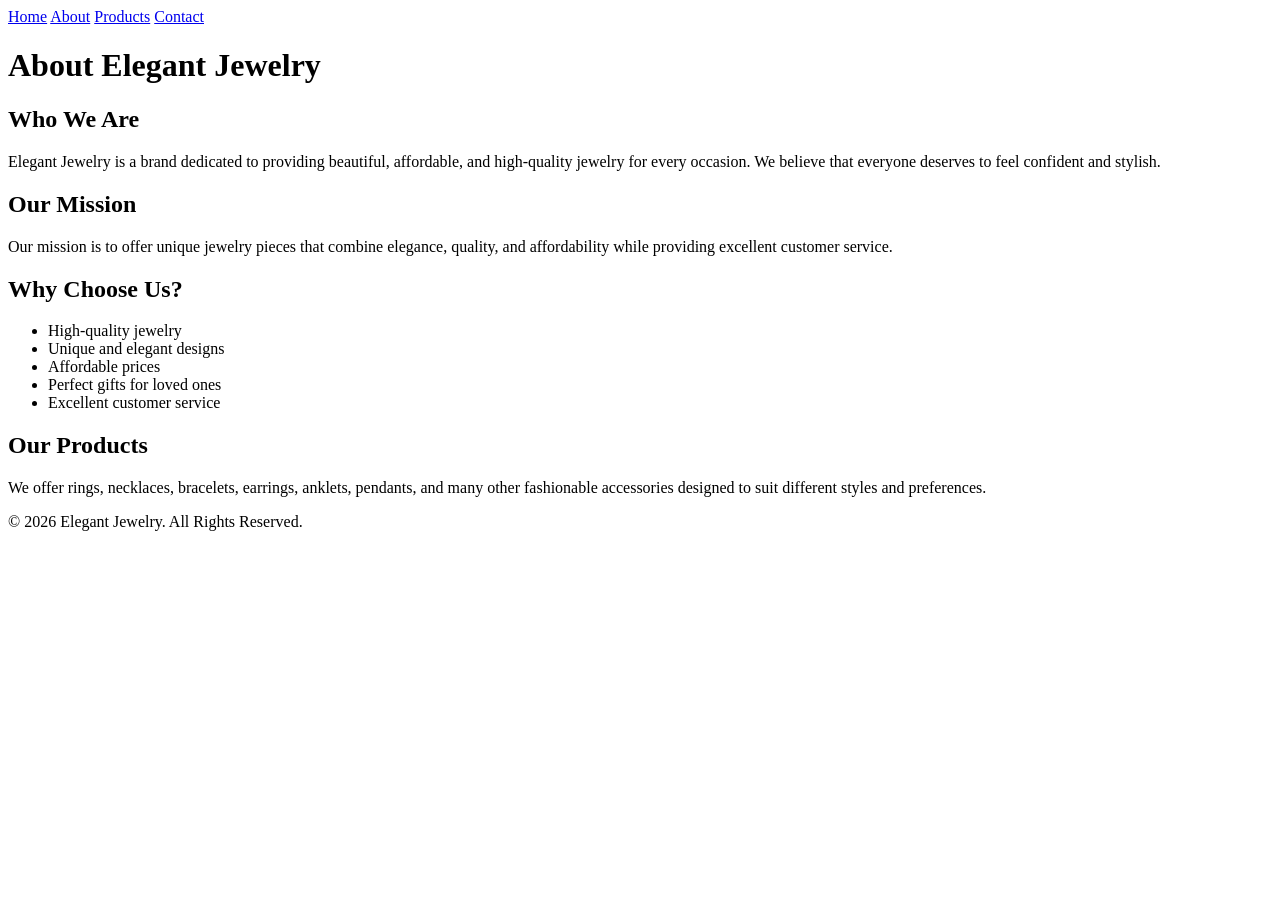
<file: about.html>
<!DOCTYPE html>
<html>
<head>
    <title>About Us - Elegant Jewelry</title>
</head>
<body>

<nav>
    <a href="index.html">Home</a>
    <a href="about.html">About</a>
    <a href="products.html">Products</a>
    <a href="contact.html">Contact</a>
</nav>

<h1>About Elegant Jewelry</h1>

<h2>Who We Are</h2>
<p>
    Elegant Jewelry is a brand dedicated to providing beautiful,
    affordable, and high-quality jewelry for every occasion.
    We believe that everyone deserves to feel confident and stylish.
</p>

<h2>Our Mission</h2>
<p>
    Our mission is to offer unique jewelry pieces that combine
    elegance, quality, and affordability while providing excellent
    customer service.
</p>

<h2>Why Choose Us?</h2>
<ul>
    <li>High-quality jewelry</li>
    <li>Unique and elegant designs</li>
    <li>Affordable prices</li>
    <li>Perfect gifts for loved ones</li>
    <li>Excellent customer service</li>
</ul>

<h2>Our Products</h2>
<p>
    We offer rings, necklaces, bracelets, earrings, anklets,
    pendants, and many other fashionable accessories designed
    to suit different styles and preferences.
</p>

<footer>
    <p>&copy; 2026 Elegant Jewelry. All Rights Reserved.</p>
</footer>

</body>
</html>
</file>
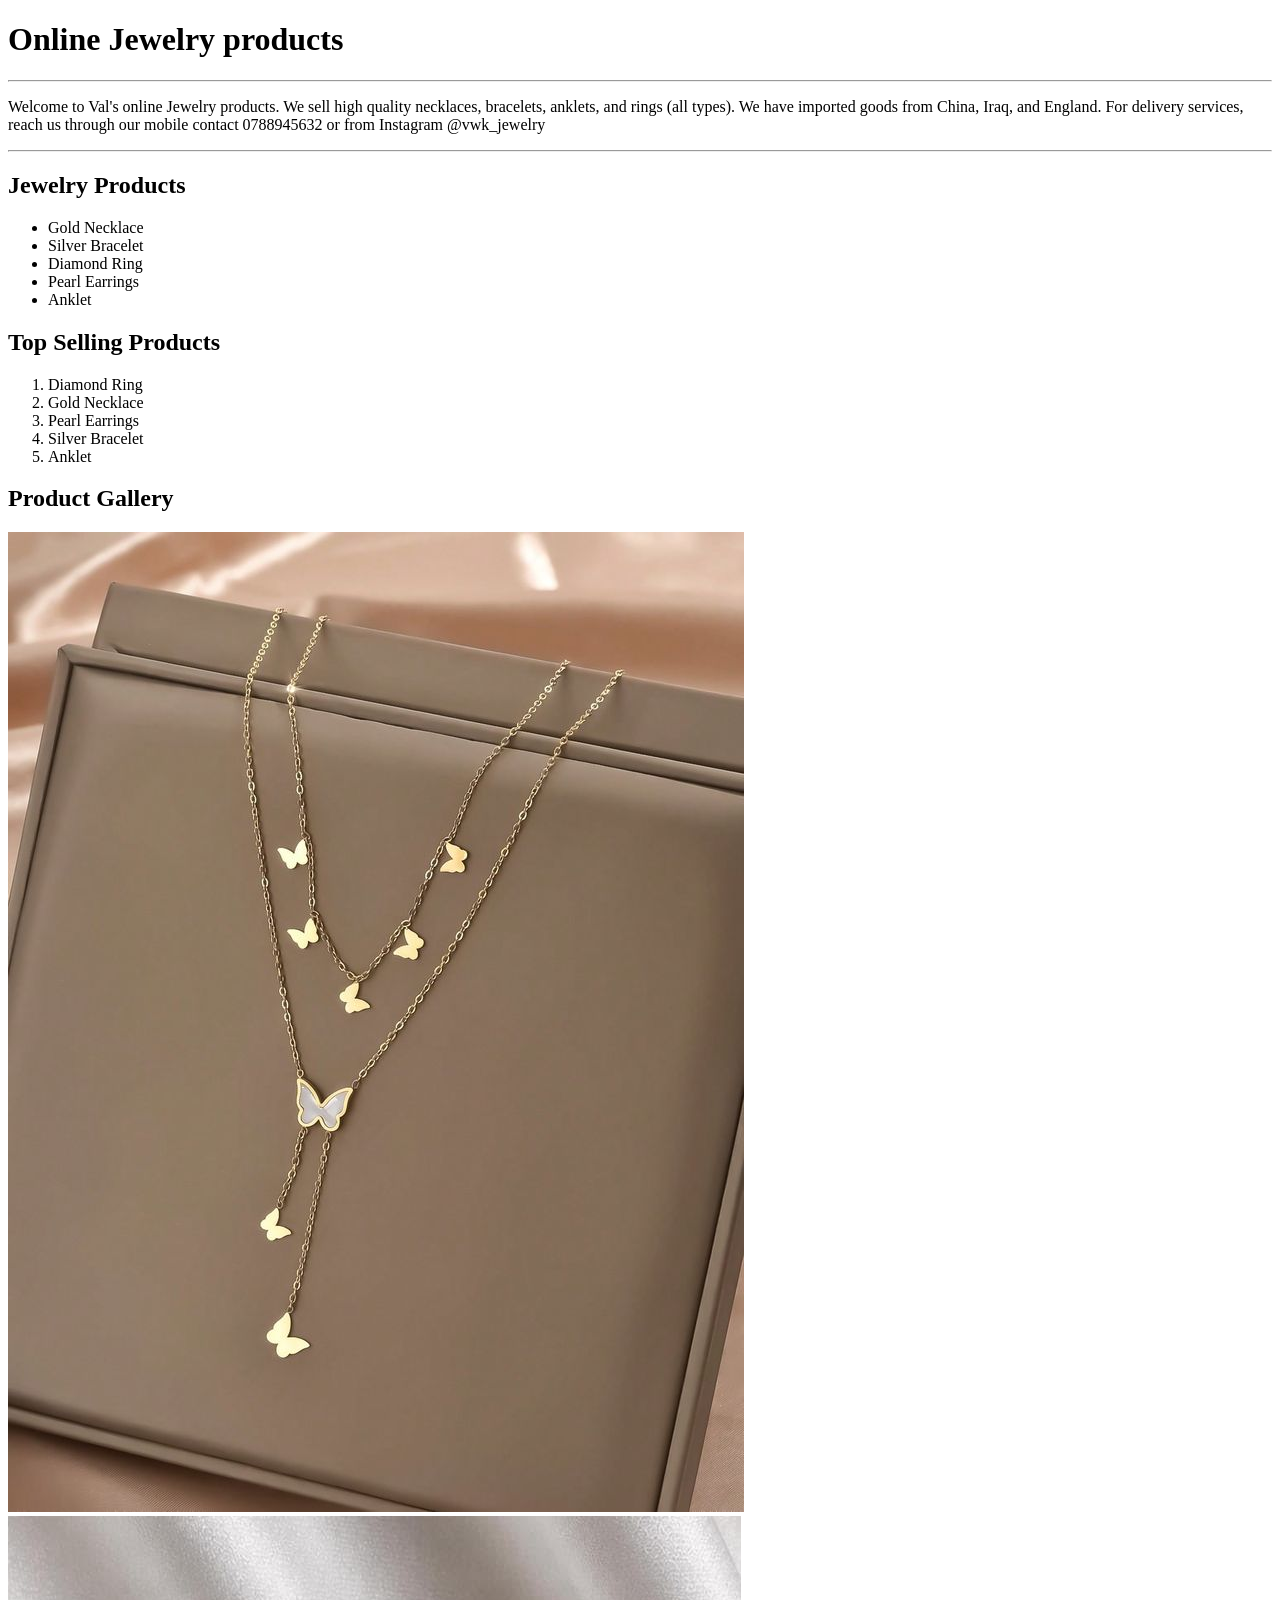
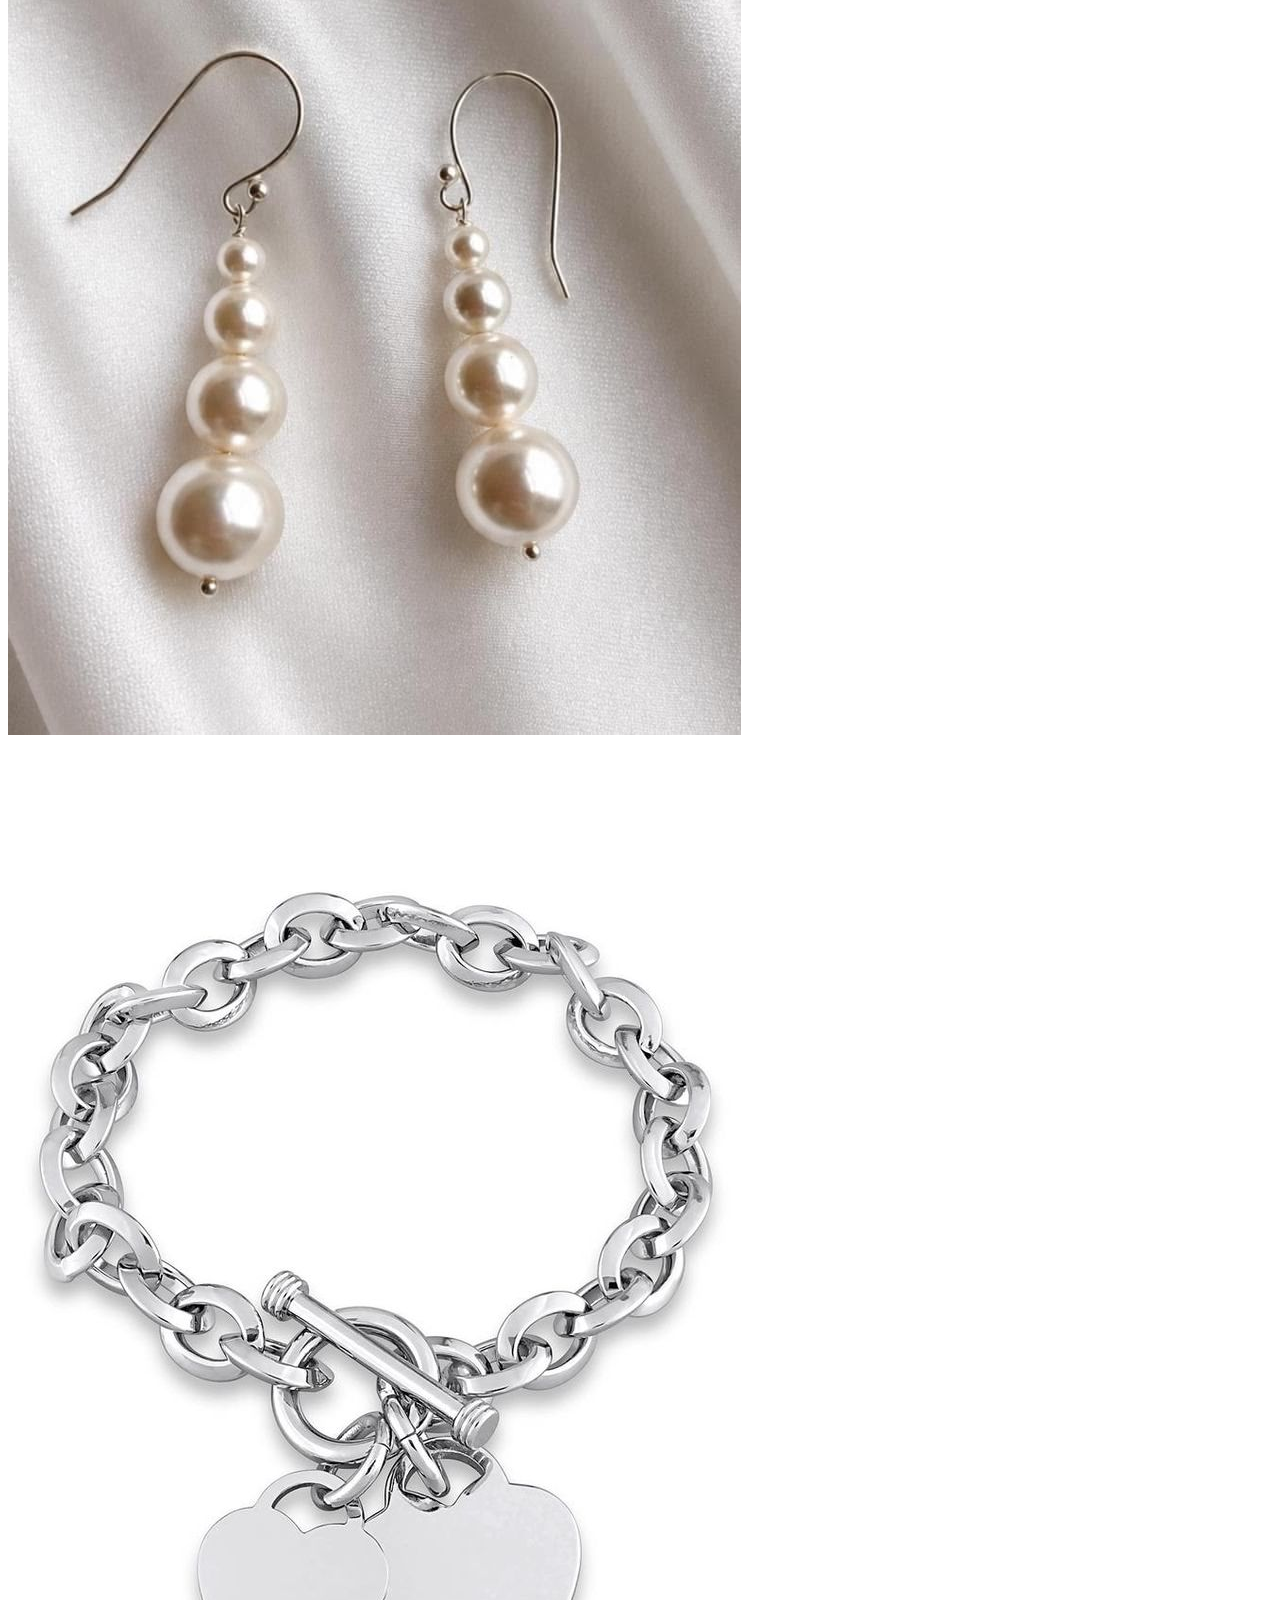
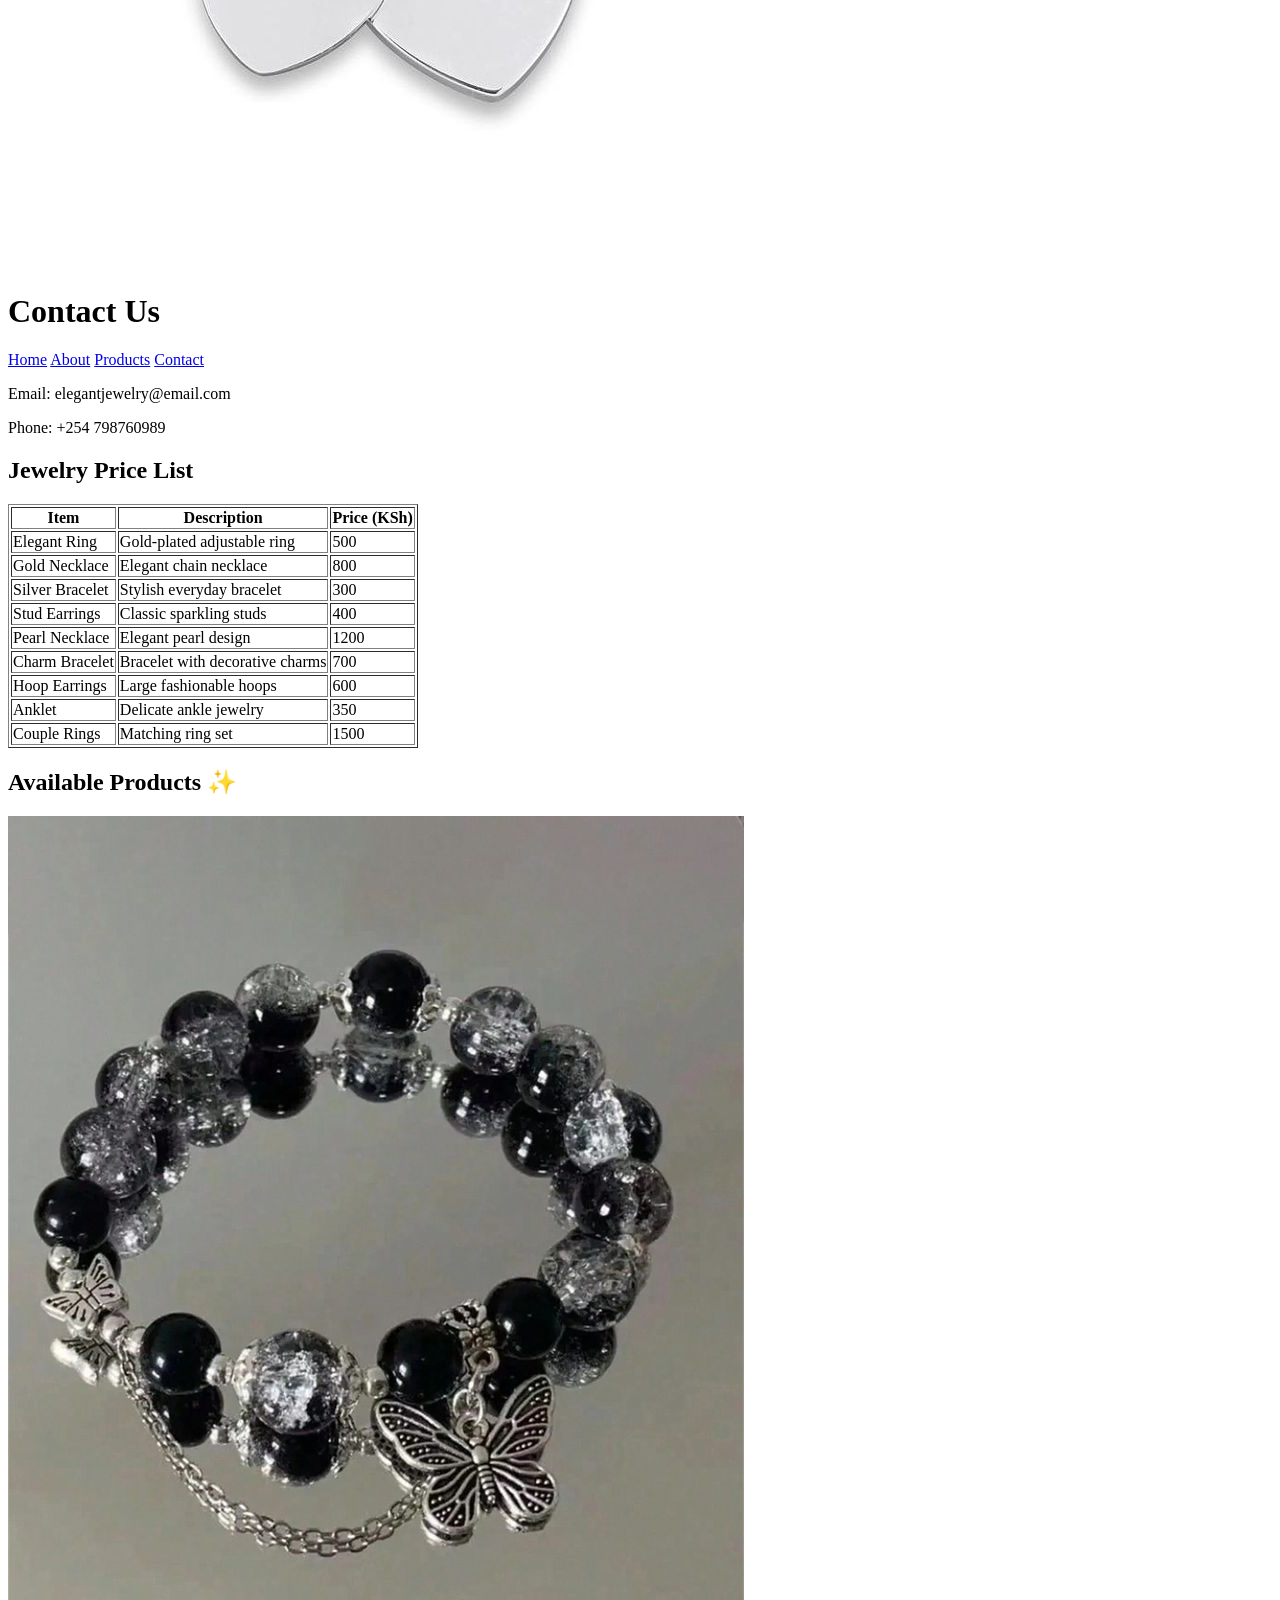
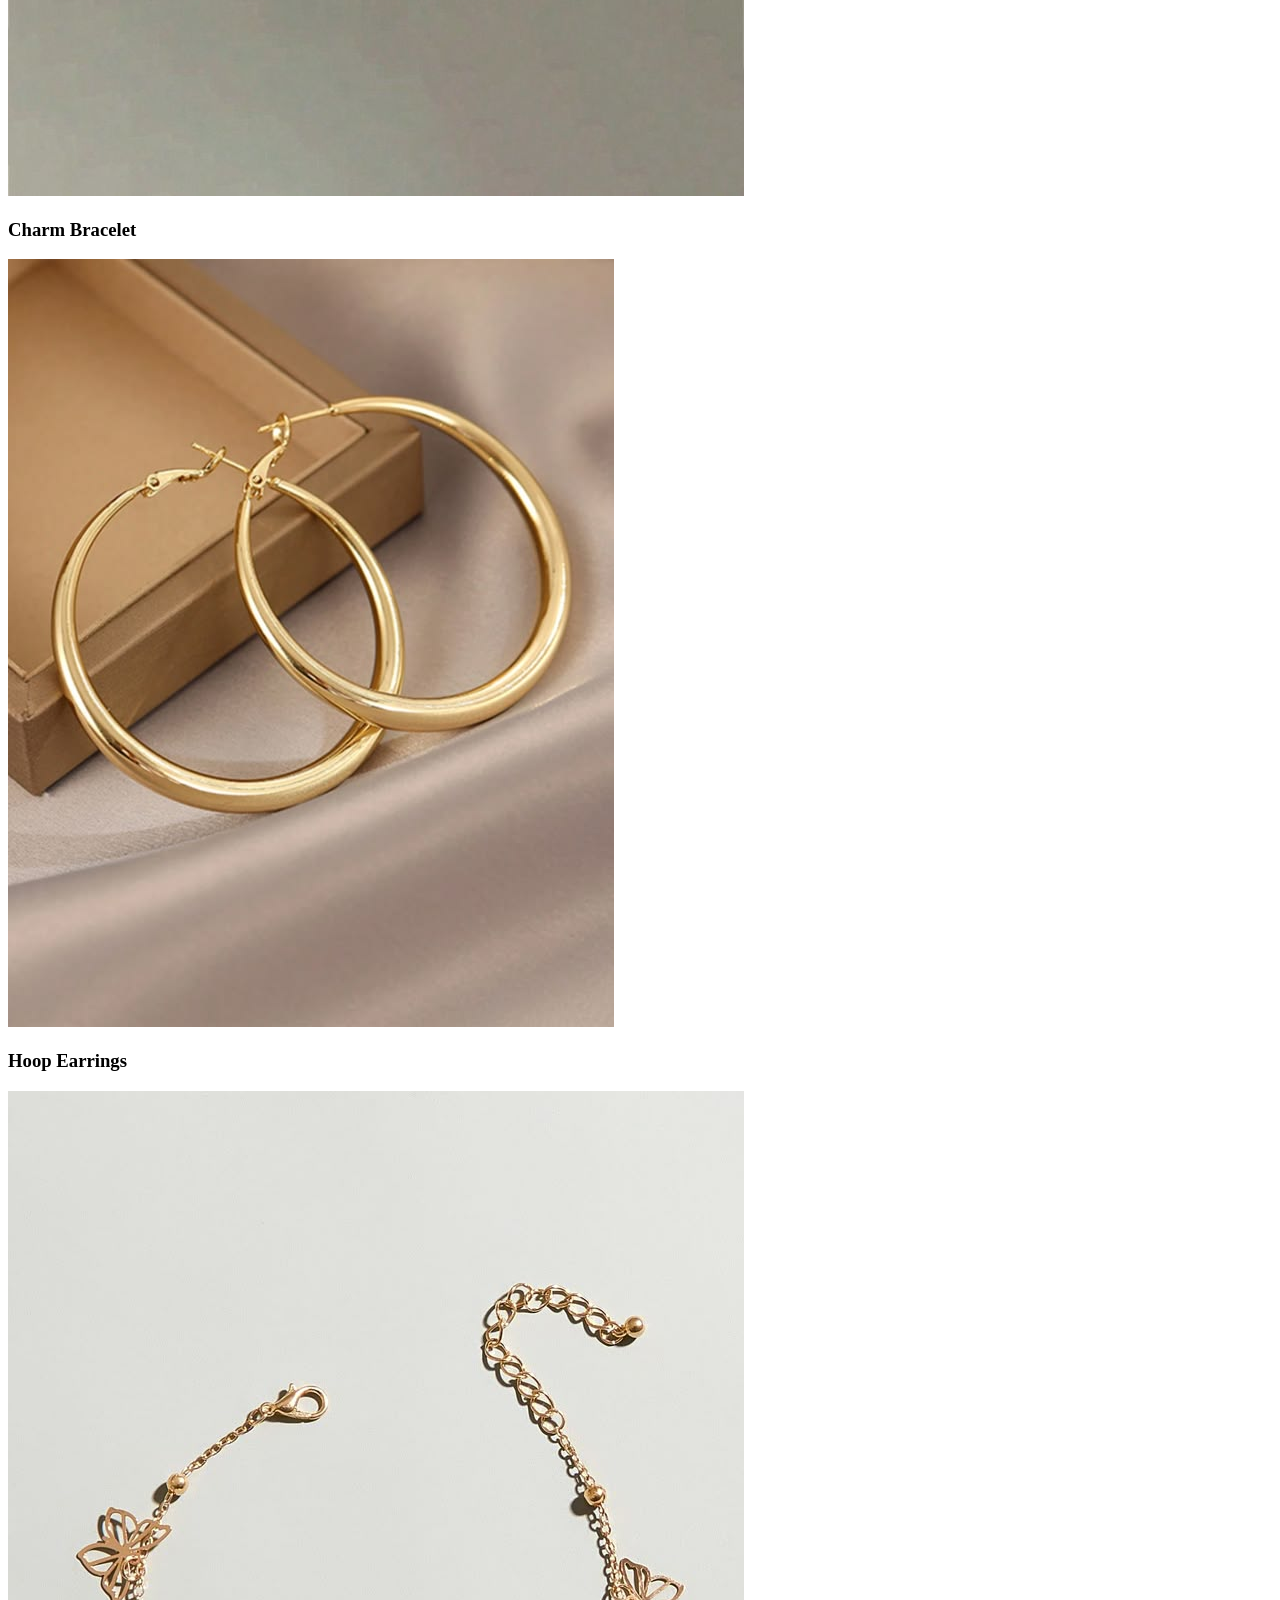
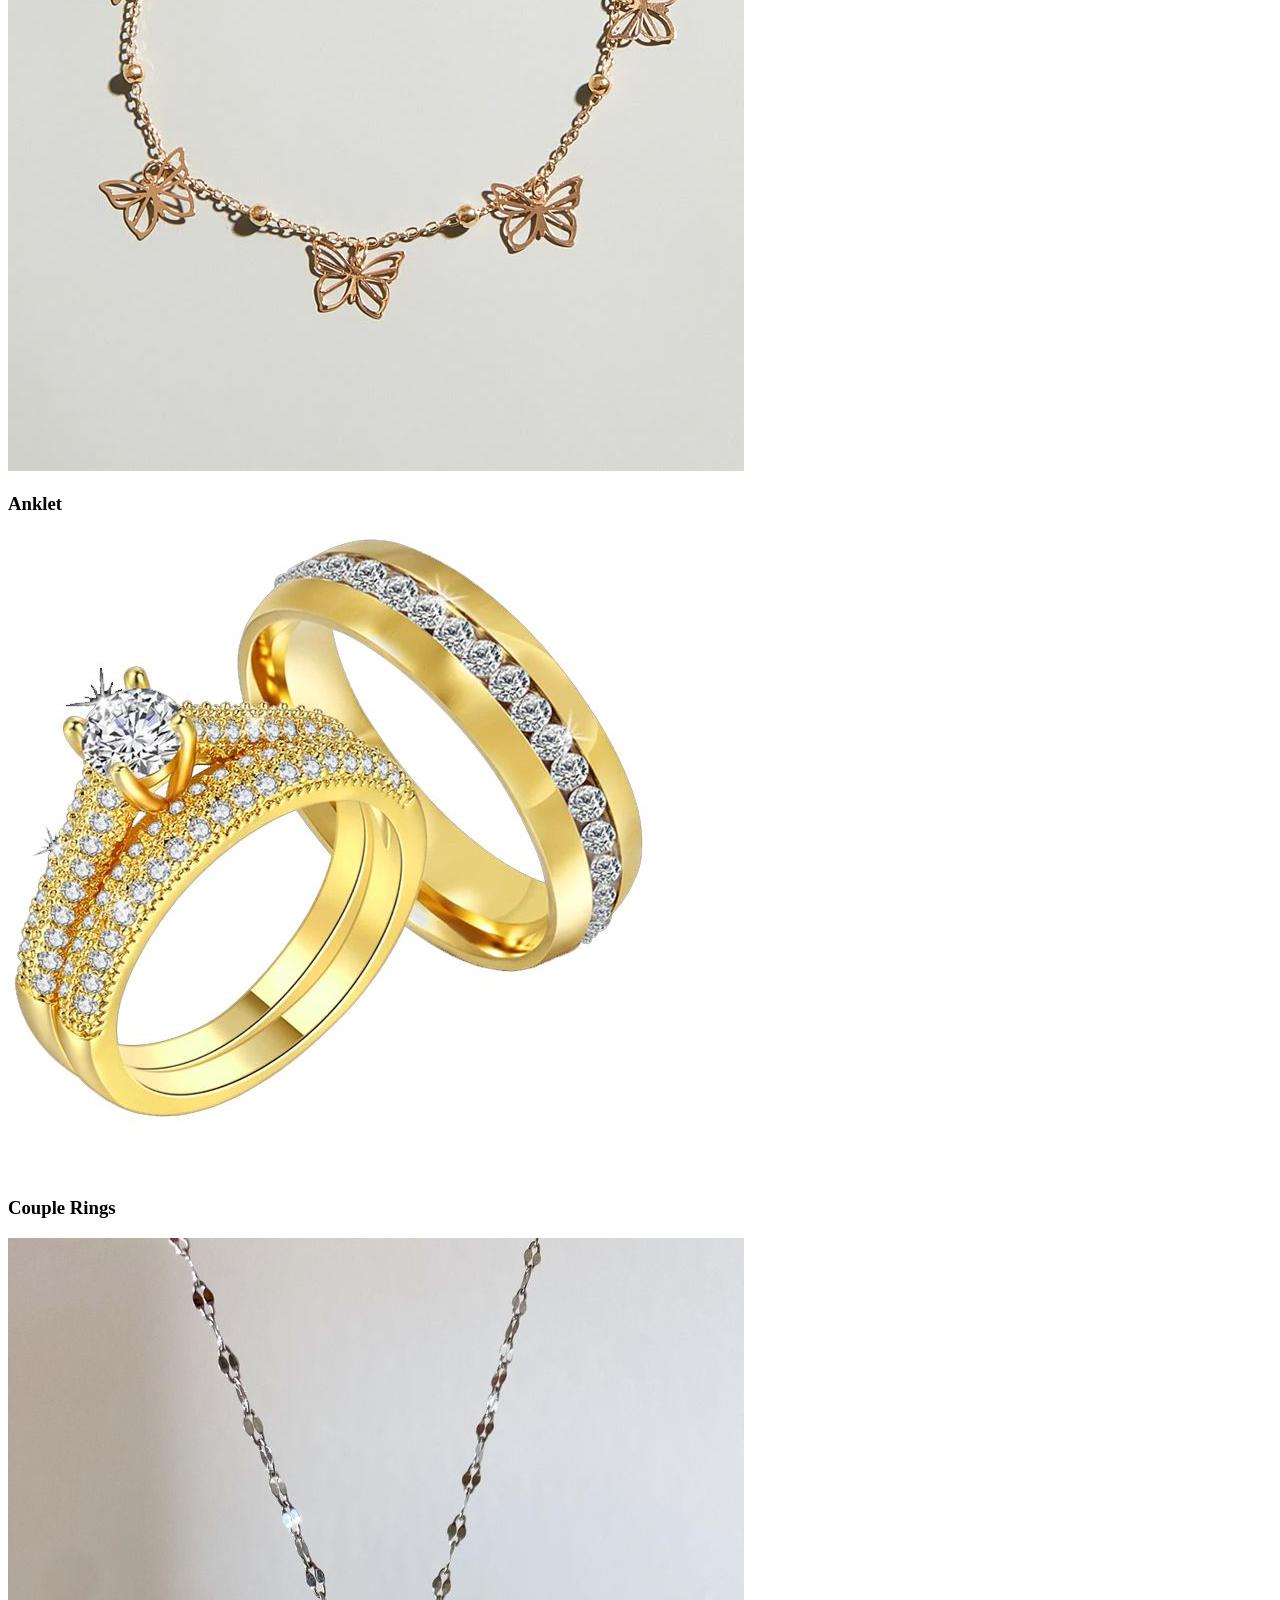
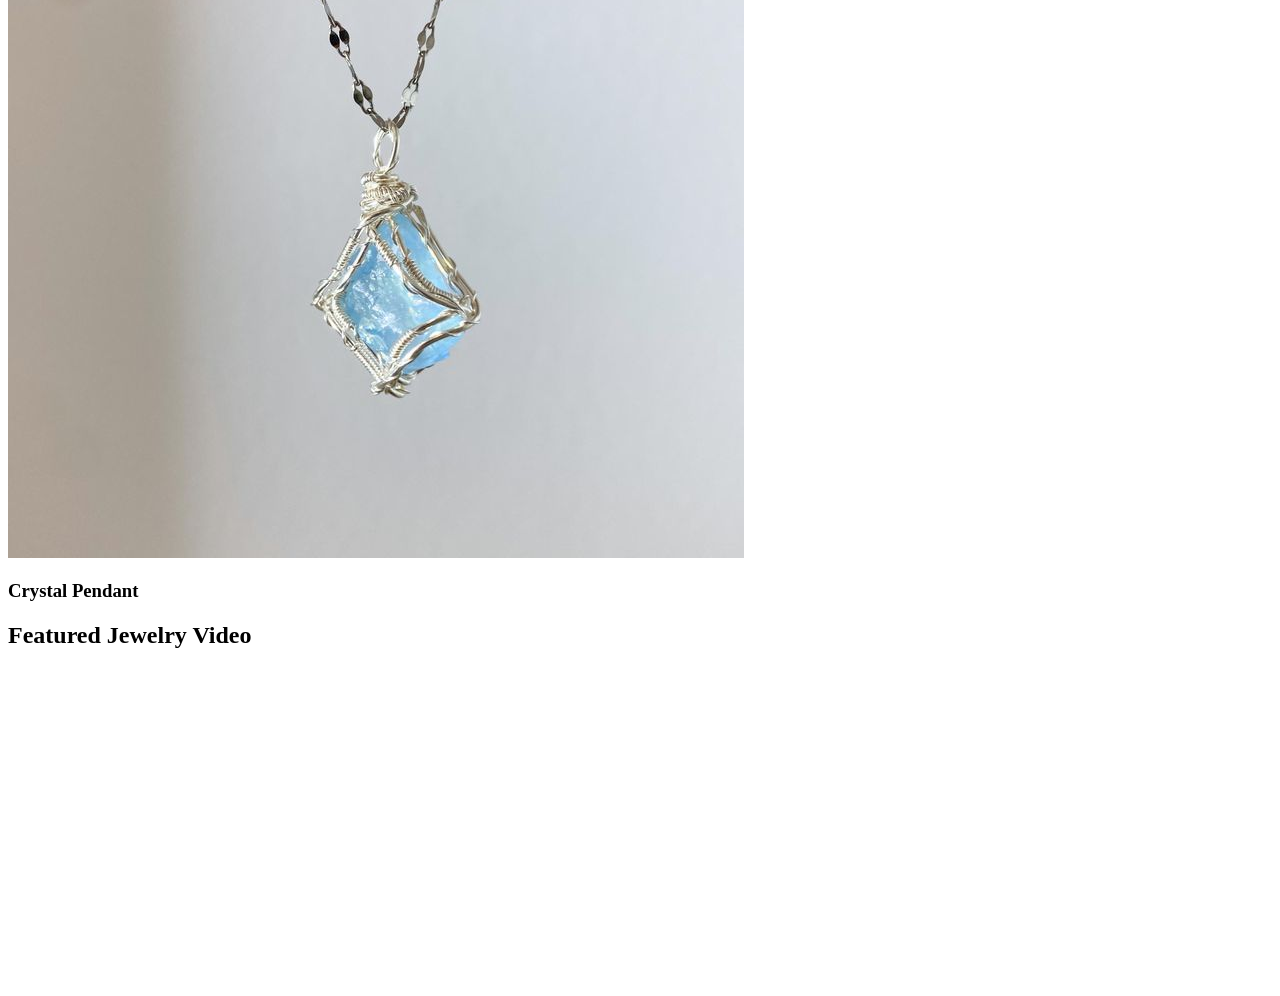
<file: home.html>
<!DOCTYPE html>
<html>
<head>
    <title>Val's Online Jewelry</title>
</head>
<body>

    <h1>Online Jewelry products</h1>
    <hr>
    
    <p>Welcome to Val's online Jewelry products. 
    We sell high quality necklaces, bracelets, anklets, and rings (all types).
    We have imported goods from China, Iraq, and England.
    For delivery services, reach us through our mobile contact 0788945632 or from Instagram @vwk_jewelry</p>
    <hr>

    <h2>Jewelry Products</h2>
    <ul>
        <li>Gold Necklace</li>
        <li>Silver Bracelet</li>
        <li>Diamond Ring</li>
        <li>Pearl Earrings</li>
        <li>Anklet</li>
    </ul>

    <h2>Top Selling Products</h2>
    <ol>
        <li>Diamond Ring</li>
        <li>Gold Necklace</li>
        <li>Pearl Earrings</li>
        <li>Silver Bracelet</li>
        <li>Anklet</li>
    </ol>

    <h2>Product Gallery</h2>
    <img src="goldnecklace.jpg" alt="Gold Necklace">
    <img src="pearlearings.jpg" alt="Pearl Earrings">
    <img src="silverbracelet.jpg" alt="Silver Bracelet">

    <header>
        <h1>Contact Us</h1>
    </header>

    <nav>
        <a href="index.html">Home</a>
        <a href="about.html">About</a>
        <a href="products.html">Products</a>
        <a href="contact.html">Contact</a>
    </nav>

    <p>Email: elegantjewelry@email.com</p>
    <p>Phone: +254 798760989</p>

    <h2>Jewelry Price List</h2>
    <table border="1">
        <tr>
            <th>Item</th>
            <th>Description</th>
            <th>Price (KSh)</th>
        </tr>
        <tr>
            <td>Elegant Ring</td>
            <td>Gold-plated adjustable ring</td>
            <td>500</td>
        </tr>
        <tr>
            <td>Gold Necklace</td>
            <td>Elegant chain necklace</td>
            <td>800</td>
        </tr>
        <tr>
            <td>Silver Bracelet</td>
            <td>Stylish everyday bracelet</td>
            <td>300</td>
        </tr>
        <tr>
            <td>Stud Earrings</td>
            <td>Classic sparkling studs</td>
            <td>400</td>
        </tr>
        <tr>
            <td>Pearl Necklace</td>
            <td>Elegant pearl design</td>
            <td>1200</td>
        </tr>
        <tr>
            <td>Charm Bracelet</td>
            <td>Bracelet with decorative charms</td>
            <td>700</td>
        </tr>
        <tr>
            <td>Hoop Earrings</td>
            <td>Large fashionable hoops</td>
            <td>600</td>
        </tr>
        <tr>
            <td>Anklet</td>
            <td>Delicate ankle jewelry</td>
            <td>350</td>
        </tr>
        <tr>
            <td>Couple Rings</td>
            <td>Matching ring set</td>
            <td>1500</td>
        </tr>
    </table>

    <div class="section" id="available">
        <h2>Available Products ✨</h2>

        <div class="product-card">
            <img src="charm.jpg" alt="Charm Bracelet">
            <h3>Charm Bracelet</h3>
        </div>

        <div class="product-card">
            <img src="hoop.jpg" alt="Hoop Earrings">
            <h3>Hoop Earrings</h3>
        </div>

        <div class="product-card">
            <img src="anklet.jpg" alt="Anklet">
            <h3>Anklet</h3>
        </div>

        <div class="product-card">
            <img src="couple.jpg" alt="Couple Rings">
            <h3>Couple Rings</h3>
        </div>

        <div class="product-card">
            <img src="cryrtal.jpg" alt="Crystal Pendant">
            <h3>Crystal Pendant</h3>
        </div>
    </div>

    <h2>Featured Jewelry Video</h2>
    <!-- Working YouTube Jewelry Business Video -->
    <iframe width="560" height="315" src="https://www.youtube.com/embed/ydlufn2nmOk" title="YouTube video player" frameborder="0" allow="accelerometer; autoplay; clipboard-write; encrypted-media; gyroscope; picture-in-picture; web-share" allowfullscreen></iframe>

</body>
</html>
</file>
